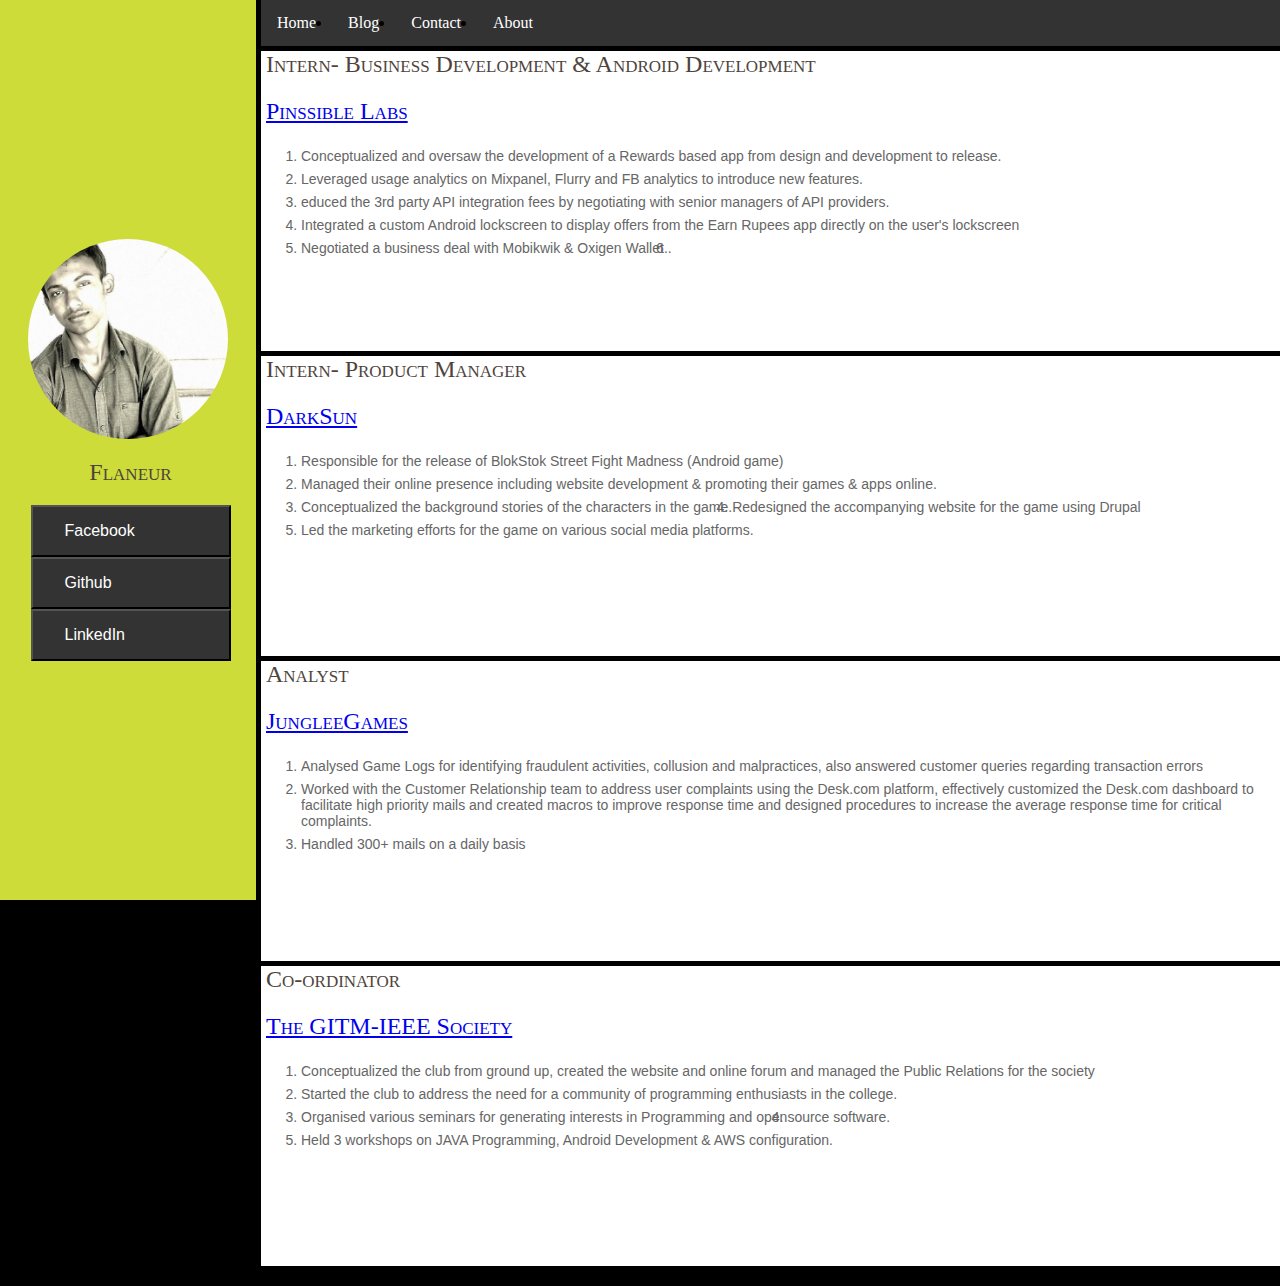
<file: portfolio/index.html>
<!DOCTYPE html>
<html>

<head>
    <meta charset="utf-8">
    <title>Portfolio</title>
    <link rel="stylesheet" type="text/css" href="style.css"/>
    
</head>

<body>
    <div class="container-main">
        <div class="sidebar left">
            <img class="smaller-image" src="profile.jpeg" alt="profile">
            <h2>Flaneur<h2>

                    <form style="display: inline" action="http://www.facebook.com/mdhalim" method="get">
                        <button class='button'>Facebook</button>
                    </form>
                    <form style="display: inline" action="http://www.github.com/mdhalim" method="get">
                        <button class='button'>Github</button>
                    </form>
                    <form style="display: inline" action="http://www.linkedin.com/in/mdhalim" method="get">
                        <button class='button'>LinkedIn</button>
                    </form>

        </div>
        <div class="content">
            <ul>
                <li><a class="active" href="#home">Home</a></li>
                <li><a href="#news">Blog</a></li>
                <li><a href="#contact">Contact</a></li>
                <li><a href="#about">About</a></li>
            </ul>
            <div class="projects">
                <span>
                  <h2>Intern- Business Development & Android Development<h2>
                  <h/><a href="http://www,pinssible.cn"> Pinssible Labs</a> </h2>

            <ol class="project-details">
                <li>Conceptualized and oversaw the development of a Rewards based app from design and development to release.</li>
                <li>Leveraged usage analytics on Mixpanel, Flurry and FB analytics to introduce new features.</li>
                <li>educed the 3rd party API integration fees by negotiating with senior managers of API providers.</li>
                <li>Integrated a custom Android lockscreen to display offers from the Earn Rupees app directly on the user's lockscreen</li>
                <li>
                    Negotiated a business deal with Mobikwik & Oxigen Wallet .
                    <li>
            </ol>
            <span>
        </div>
        <div class="projects">
          <span>
            <h2>Intern- Product Manager<h2>
            <h/><a href="http://blokstok.com/sfm"> DarkSun</a> </h2>

          <ol class="project-details">
            <li>Responsible for the release of BlokStok Street Fight Madness (Android game)</li>
            <li>Managed their online presence including website development & promoting their games & apps online.</li>
            <li>Conceptualized the background stories of the characters in the game.</li>
            <li>Redesigned the accompanying website for the game using Drupal</li>
            <li>Led the marketing efforts for the game on various social media platforms. </li>
          </ol>
          <span>
        </div>
        <div class="projects">
          <span>
            <h2>Analyst<h2>
            <h/><a href="http://jungleegames.com"> JungleeGames</a> </h2>

          <ol class="project-details">
            <li> Analysed Game Logs for identifying fraudulent activities, collusion
            and malpractices, also answered customer queries regarding transaction errors</li>
            <li>Worked with the Customer Relationship team to address user complaints using the
            Desk.com platform, effectively customized the Desk.com dashboard to facilitate high
            priority mails and created macros to improve response time and designed procedures to increase the average response time for critical complaints.</li>
            <li>Handled 300+ mails on a daily basis</li>
        </ol>
          <span>
        </div>
        <div class="projects">
          <span>
            <h2>Co-ordinator<h2>
            <h/><a href="http://gitm.ac.in"> The GITM-IEEE Society</a> </h2>

          <ol class="project-details">
            <li>Conceptualized the club from ground up, created the website and online forum and managed the     Public Relations for the society</li>
            <li>Started the club to address the need for a community of programming enthusiasts in the college.</li>
            <li>Organised various seminars for generating interests in Programming and open</li>
            <li>source software.</li>
            <li>Held 3 workshops on JAVA Programming, Android Development & AWS configuration.</li>
          </ol>
          <span>
        </div>

    </div>
    </div>
</body>

</html>
</file>
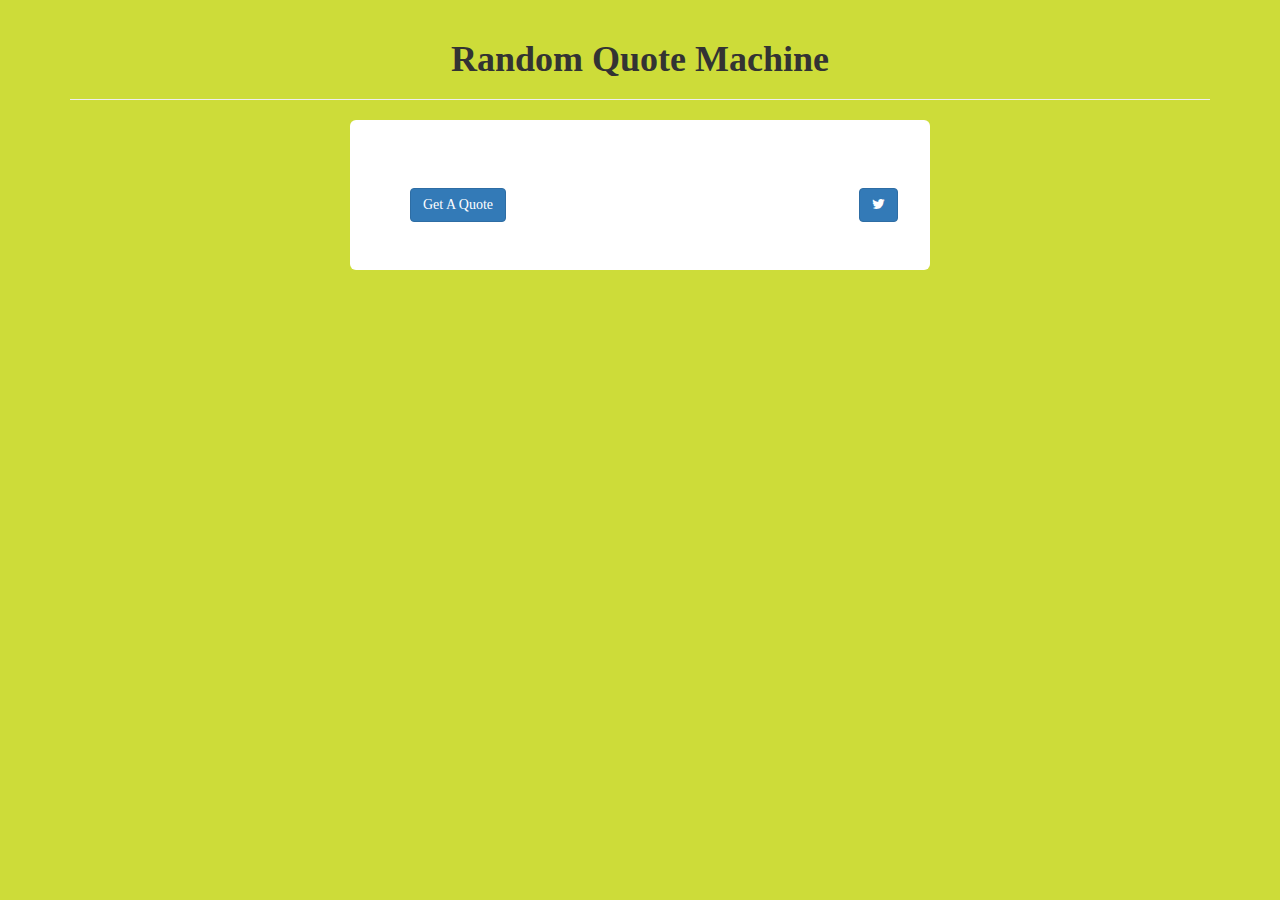
<file: random-quote/index.html>
<!DOCTYPE html>
<html>

<head>
    <meta charset="utf-8">
    <title>Random Quote Machine</title>
    <meta name="viewport" content="width=device-width, initial-scale=1">
    <link rel="stylesheet" href="https://maxcdn.bootstrapcdn.com/bootstrap/3.3.7/css/bootstrap.min.css">
    <script src="https://ajax.googleapis.com/ajax/libs/jquery/3.1.1/jquery.min.js"></script>
    <script src="https://maxcdn.bootstrapcdn.com/bootstrap/3.3.7/js/bootstrap.min.js"></script>
    <link href="https://maxcdn.bootstrapcdn.com/font-awesome/4.7.0/css/font-awesome.min.css" rel="stylesheet" integrity="sha384-wvfXpqpZZVQGK6TAh5PVlGOfQNHSoD2xbE+QkPxCAFlNEevoEH3Sl0sibVcOQVnN" crossorigin="anonymous">
    <script>
        // AJAX request to set headers
        function getQuote() {
            $.ajax({
                headers: {
                    "X-Mashape-Key": "CG1m1O5YpymshLWEmeNelt2aZQJkp1LmlTtjsndAAHvFzku0lS",
                    Accept: "application/json",
                    "Content-Type": "application/x-www-form-urlencoded"
                },
                url: 'https://andruxnet-random-famous-quotes.p.mashape.com/',
                success: function(response) {
                    var r = JSON.parse(response);
                    $('#current-quote').text(r.quote); //setting the fetched quote to the container for quote
                    $('#current-author').text(r.author); //setting the fetched author to the container for author
                    //tweeting the status
                    $("#tweet").attr("href", "http://twitter.com/home/?status=" + r.quote + ' (' + r.author + ')');
                }
            });
        }

        $(document).ready(function() {
            getQuote();
            $('#generate').on('click', function() {
                console.log('call');
                getQuote()
            });

        });
    </script>
    <style>
        body {
            background-color: #CDDC39;
            font-family: "Lobster", "Comic Sans", cursive;
        }
        
        .jumbotron {
            background-color: white;
            margin-left: 20em;
            margin-right: 20em;
        }
        
        h1 {
            font-size: 30;
            font-weight: bold;
        }
    </style>
</head>

<body>
    <!-- this is the main container  -->
    <div class="container">
        <!-- jumbotron for the main   quote display -->
        <div class="page-header">
            <h1 class="text-center">Random Quote Machine</h1>
        </div>
        <div class="jumbotron">
            <div class="quote-display">
                <h2 class="quote-text text-center" id="current-quote"></h2>
                <h4 class="text-right" id="current-author"></h4>
            </div>
            <!--putting the buttons in two rows  -->
            <div class="row">
                <div class="col-md-11">
                    <button type="button" class="btn btn-primary btn-md text-left" id="generate">Get A Quote</button>
                </div>
                <div class="col-md-1 text-right">
                    <!--  adding a tweet button with the id:tweet-->
                    <a class="btn btn-primary btn-md" id="tweet" href="#" role="button" target="_blank">
                        <i class="fa fa-twitter" aria-hidden="true"></i></a>
                </div>
            </div>
        </div>
    </div>
</body>

</html>
</file>
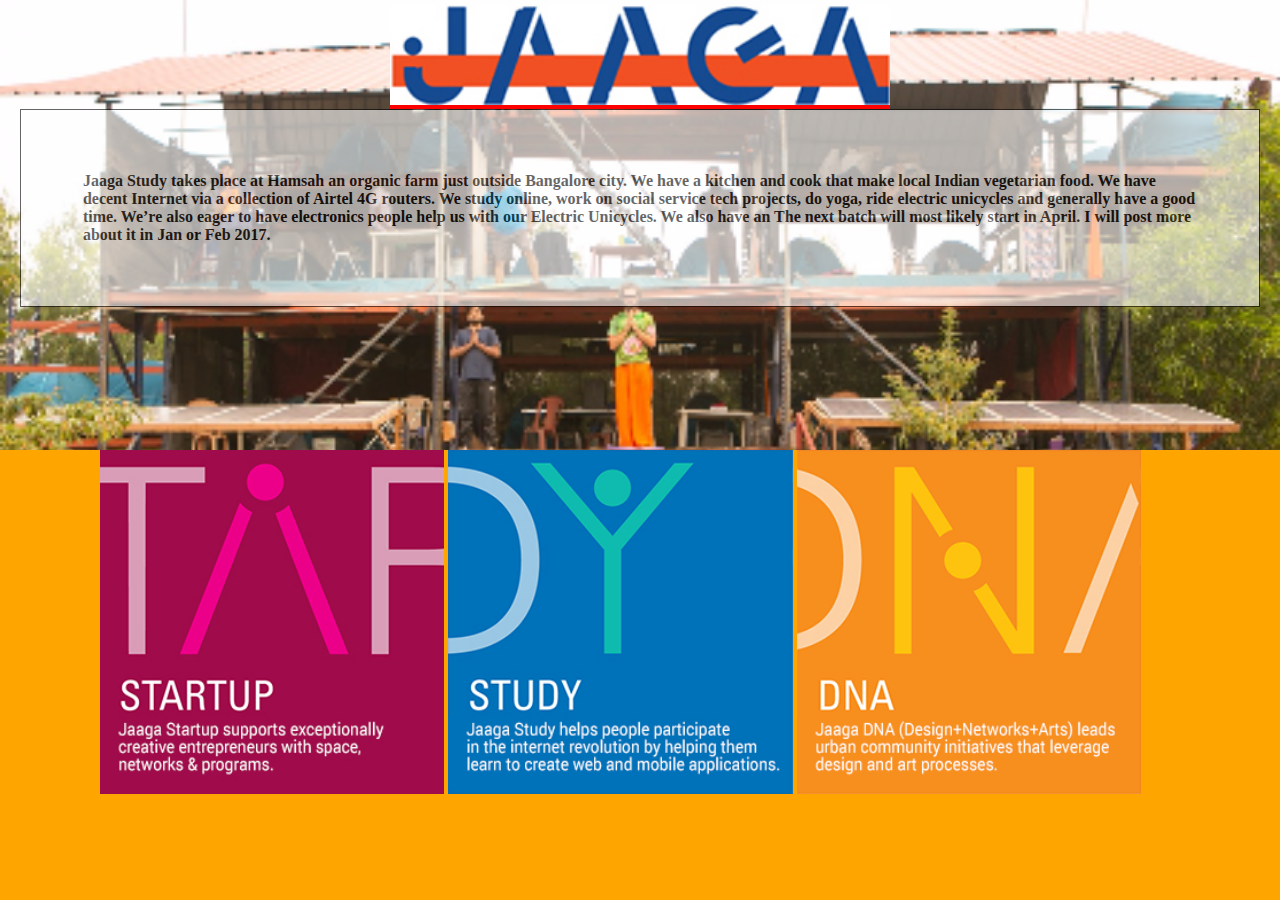
<file: tribute_page/index.html>
<!DOCTYPE html>
<html lang="en">
<head>
  <meta charset="UTF-8">
  <meta name="viewport" content="width=device-width, initial-scale=1.0">
  <meta http-equiv="X-UA-Compatible" content="ie=edge">
  <link rel="stylesheet" type="text/css" href="style.css"/>
  <title>Document</title>
</head>
<body>
  <div style="height:100%">
  <div class="top">
    <div class="jaaga">
    <img  class="logo" src="logo.jpg" height="100" width="400" alt="Jaaga Image">
    </div>
    <div class="transbox">
    <p>Jaaga Study takes place at Hamsah an organic farm just outside Bangalore city. We have a kitchen and cook that make local Indian vegetarian food. We have decent Internet via a collection of Airtel 4G routers. We study online, work on social service tech projects, do yoga, ride electric unicycles and generally have a good time.
      We’re also eager to have electronics people help us with our Electric Unicycles. We also have an The next batch will most likely start in April. I will post more about it in Jan or Feb 2017.</p>
    </div>
  </div>
  <div class="bottom">
    <div class="pics">
    <a href="http://jaagastartup.in/"><img class="pic" src="Startup.jpg" alt="startup" width="344.39" height="344.39"></a>
    <a href="http://jaaga.in/study"><img class="pic" src="Study.jpg" alt="study" width="344.39" height="344.39"></a>
    <a href="http://jaaga.in/dna/"><img class="pic" src="DNA.jpg" alt="DNA" width="344.39" height="344.39"></a>
    </div>
  </div>
</div>
</body>
</html>
</file>
<file: portfolio/style.css>
body {
    display: flex;
    height: 100vh;
    background-color: black;
}

.container {
    width: 100%;
}

.sidebar {
    position: fixed;
    width: 20%;
    background: #CDDC39;
    display: flex;
    justify-content: center;
    flex-direction: column;
    align-items: center;
    height: 100%;
    top: 0px;
    left: 0;
}

.content {
    width: 80%;
    position: absolute;
    margin-left: 5px;
    left: 20%;
    top: 0px;
}

.smaller-image {
    max-width: 200px;
    max-height: 200px;
    border-radius: 50%;
}

.button {
    background-color: #333;
    /* Green */
    border: round;
    color: white;
    width: 200px;
    padding: 15px 32px;
    text-align: center;
    text-decoration: none;
    font-size: 16px;
    display: flex;
    align-items: center;
}

button a:hover {
    background-color: #111;
}

ul {
    margin: 0;
    padding: 0;
    overflow: hidden;
    background-color: #333;
}

li {
    float: left;
}

li a {
    display: block;
    color: white;
    text-align: center;
    padding: 14px 16px;
    text-decoration: none;
}
/* Changing the link color to on hover */

li a:hover {
    background-color: #111;
}

h2 {
    font-family: Georgia, serif;
    color: #4E443C;
    font-variant: small-caps;
    text-transform: none;
    font-weight: 100;
    margin-bottom: 0;
    margin-left: 5px;
}

.projects {
    background: white;
    margin-top: -15px;
    margin-bottom: 20px;
    height: 300px;

}

.project-details li {
    font-family: "Helvetica Neue", "Lucida Grande", Helvetica, Arial, Verdana, sans-serif;
    font-size: 14px;
    margin-top: .5em;
    color: #666;
}
</file>
<file: tribute_page/style.css>
/* dividing the window into 2 halves, top and bottom */
.top {
  width: 100%;
  position: fixed;
  top: 0px;
  left: 0px;
  height: 50%;
  background: url(JAAGA.png);
  background-repeat: no-repeat;
  background-size: cover;
}
/* creating transparent box for adding a paragraph */

.transbox {
  margin-left: 20px;
  margin-right: 20px;
  background-color: #ffffff;
  border: 1px solid black;
  opacity: 0.6;
  filter: alpha(opacity=60);
}
.transbox p {
    margin: 5%;
    font-weight: bold;
    color: #000000;
}

.logo{
  width: 500px;
  margin-left: auto;
  margin-right: auto;
}
/* properties for the main jaaga logo */
.jaaga{
   margin-top: 5px;
   max-width: 500px;
   margin-left: auto;
   margin-right: auto;
   background-color: red;
}

.bottom {
    position: fixed;
    bottom: 0;
    height: 50%;
    width: 100%;
    left: 0px;
    background-color: orange;
	}

.pics{
  margin-left: 100px;
}
/* adding a hover effect for images on mouseover
*/
.pic{
  opacity: 1;
  filter: alpha(opacity=100);
 }
.pic:hover { -moz-box-shadow: 0 0 10px #ccc;
   -webkit-box-shadow: 0 0 10px #ccc;
    box-shadow: 0 0 10px #ccc;
    opacity: 0.3;
    filter: alpha(opacity=60);
  }
</file>
